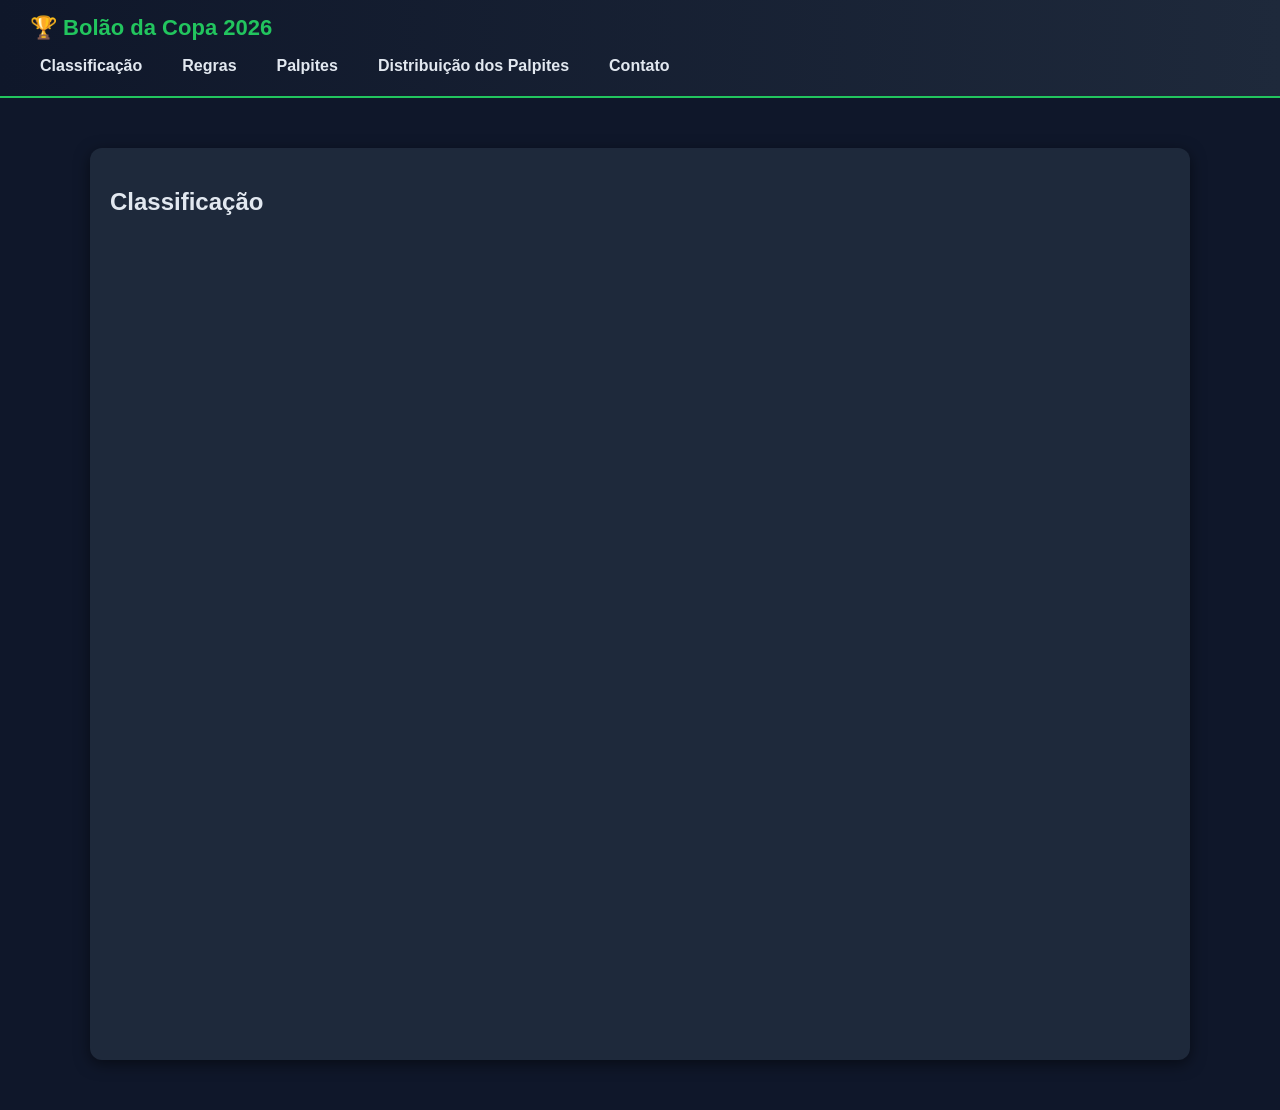
<file: index.html>
<!DOCTYPE html>
<html lang="pt-br">
<head>
<meta charset="UTF-8">
<meta name="viewport" content="width=device-width, initial-scale=1.0">
<title>Bolão da Copa 2026</title>

<style>
body {
  margin: 0;
  font-family: 'Segoe UI', Arial, sans-serif;
  background: #0f172a;
  color: #e2e8f0;
}

/* HEADER */
header {
  background: linear-gradient(90deg, #0f172a, #1e293b);
  padding: 15px 30px;
  border-bottom: 2px solid #22c55e;
  position: sticky;
  top: 0;
  z-index: 1000;
}

header h1 {
  margin: 0;
  font-size: 22px;
  color: #22c55e;
}

/* MENU */
nav {
  margin-top: 10px;
  display: flex;
  gap: 20px;
  flex-wrap: wrap;
}

nav a {
  color: #e2e8f0;
  text-decoration: none;
  font-weight: bold;
  padding: 6px 10px;
  border-radius: 6px;
}

nav a:hover {
  background: #22c55e;
  color: #0f172a;
}

/* CONTAINER */
.container {
  max-width: 1100px;
  margin: 30px auto;
  padding: 20px;
}

/* CARD */
.card {
  background: #1e293b;
  padding: 20px;
  border-radius: 12px;
  box-shadow: 0 4px 15px rgba(0,0,0,0.5);
}

/* SECTIONS */
.section {
  display: none;
}

.section.active {
  display: block;
}

/* TABELA */
table {
  width: 100%;
  border-collapse: collapse;
  margin-top: 15px;
}

th {
  background: #22c55e;
  color: #0f172a;
  padding: 10px;
}

td {
  padding: 10px;
  border-bottom: 1px solid #334155;
}

tr:hover {
  background: #334155;
}

/* IFRAME (PDF / HTML) */
iframe {
  width: 100%;
  height: 600px;
  border: none;
  border-radius: 8px;
}
</style>

</head>
<body>

<header>
  <h1>🏆 Bolão da Copa 2026</h1>
  <nav>
    <a onclick="mostrar('classificacao')">Classificação</a>
    <a onclick="mostrar('regras')">Regras</a>
    <a onclick="mostrar('palpites')">Palpites</a>
    <a onclick="mostrar('distribuicao')">Distribuição dos Palpites</a>
    <a onclick="mostrar('contato')">Contato</a>
  </nav>
</header>

<div class="container">

  <!-- CLASSIFICAÇÃO -->
 <div id="classificacao" class="section active">
  <div class="card">
    <h2>Classificação</h2>

   <iframe 
  src="https://docs.google.com/spreadsheets/u/3/d/e/2PACX-1vSYRJuSKzyQgjmU6ZCkmnds82h9FZI3WXlbLwmUXG-mYUoYGLaXlEwtkFzytyG3fQ/pubhtml?gid=960578222&single=true"
  style="width:100%; height:800px; border:none;">
</iframe>
  </div>
</div>

  <!-- REGRAS -->
  <div id="regras" class="section">
    <div class="card">
      <h2>Regras</h2>

      <!-- EXEMPLO COM PDF -->
      <!-- <iframe src="regras.pdf"></iframe> -->

      <p>Coloque aqui as regras do bolão.</p>

    </div>
  </div>

  <!-- PALPITES -->
  <div id="palpites" class="section">
    <div class="card">
      <h2>Palpites</h2>

      <!-- EXEMPLO COM HTML -->
      <!-- <iframe src="palpites.html"></iframe> -->

      <p>Conteúdo dos palpites.</p>

    </div>
  </div>

  <!-- DISTRIBUIÇÃO -->
  <div id="distribuicao" class="section">
    <div class="card">
      <h2>Distribuição dos Palpites</h2>

      <p>Coloque aqui a distribuição.</p>

    </div>
  </div>

  <!-- CONTATO -->
  <div id="contato" class="section">
    <div class="card">
      <h2>Contato</h2>
      <p>Email: seuemail@email.com</p>
    </div>
  </div>

</div>

<script>
function mostrar(secao) {
  document.querySelectorAll('.section').forEach(s => {
    s.classList.remove('active');
  });

  document.getElementById(secao).classList.add('active');
}
</script>

</body>
</html>
</file>
